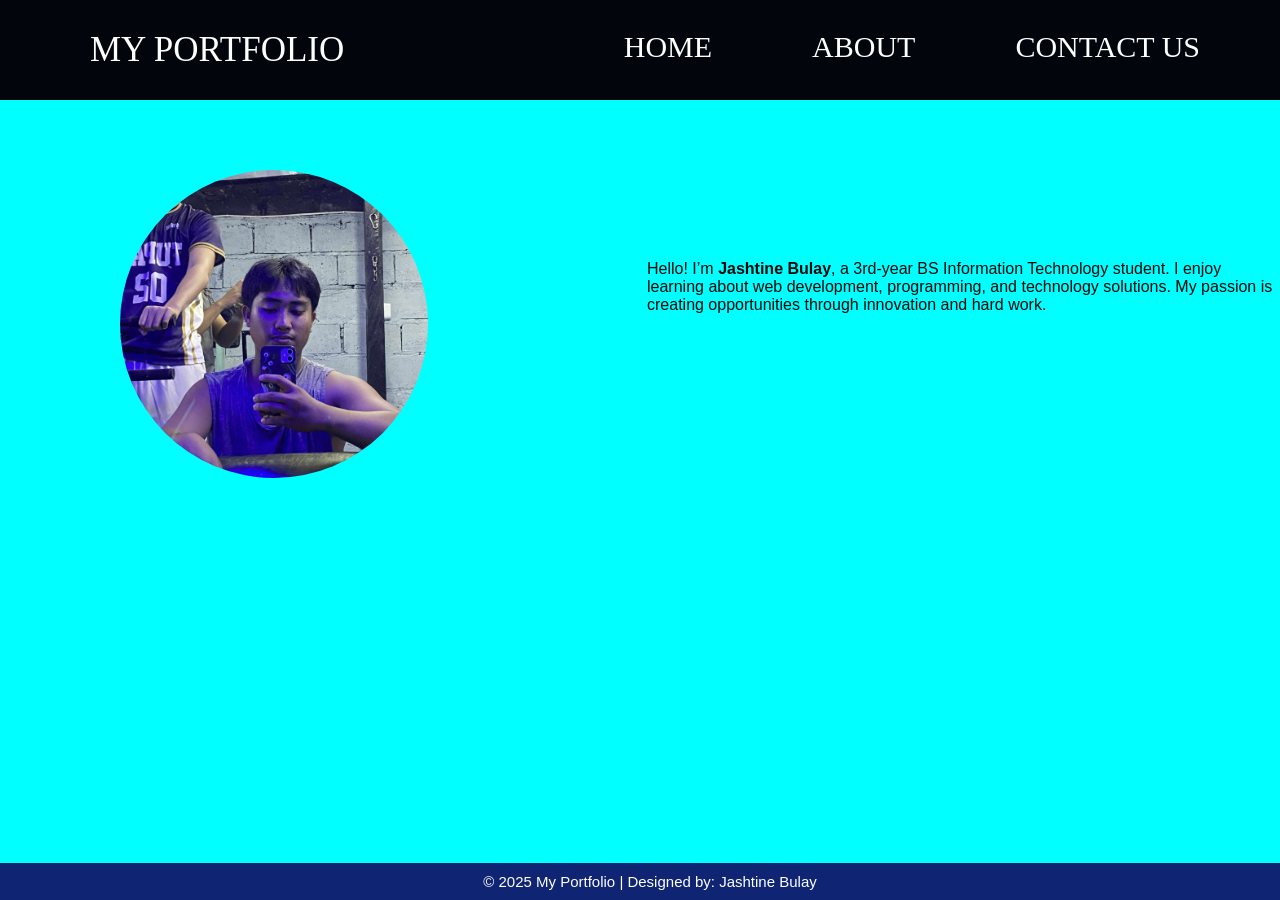
<file: about.html>
<!DOCTYPE html>
<html lang="en">
<head>
    <meta charset="UTF-8">
    <meta name="viewport" content="width=device-width, initial-scale=1.0">
    <title>My Portfolio</title>
    <link rel="stylesheet" href="style1.css">
</head>
<body>
    <div class="container">
        <div class="navbar">
            <a href="index.html" id="logo">MY PORTFOLIO</a>
            <ul class="nav-links" id="nav-links">
                <li><a href="index.html">HOME</a></li>
                <li><a href="about.html">ABOUT</a></li>
                <li><a href="contact.html">CONTACT US</a></li>
            </ul>
            <div id="menu">☰</div>
        </div>

        <div class="img-section">
            <img src="jashtine.jpg" alt="Jashtine Bulay">
        </div>

        <div class="text-section">
            <p class="intro">
             
            </p>
            <p>
                Hello! I’m <b>Jashtine Bulay</b>, a 3rd-year BS Information Technology student. I enjoy learning about web development, programming, and technology solutions. My passion is creating opportunities through innovation and hard work.
            </p>
        </div>

        <div class="footer">
            <p>© 2025 My Portfolio | Designed by: Jashtine Bulay</p>
        </div>
    </div>

    <script>
    const menu = document.getElementById('menu');
    const navLinks = document.getElementById('nav-links');

    menu.addEventListener('click', () => {
      navLinks.classList.toggle('show');
    });
  </script>
</body>
</html>
</file>
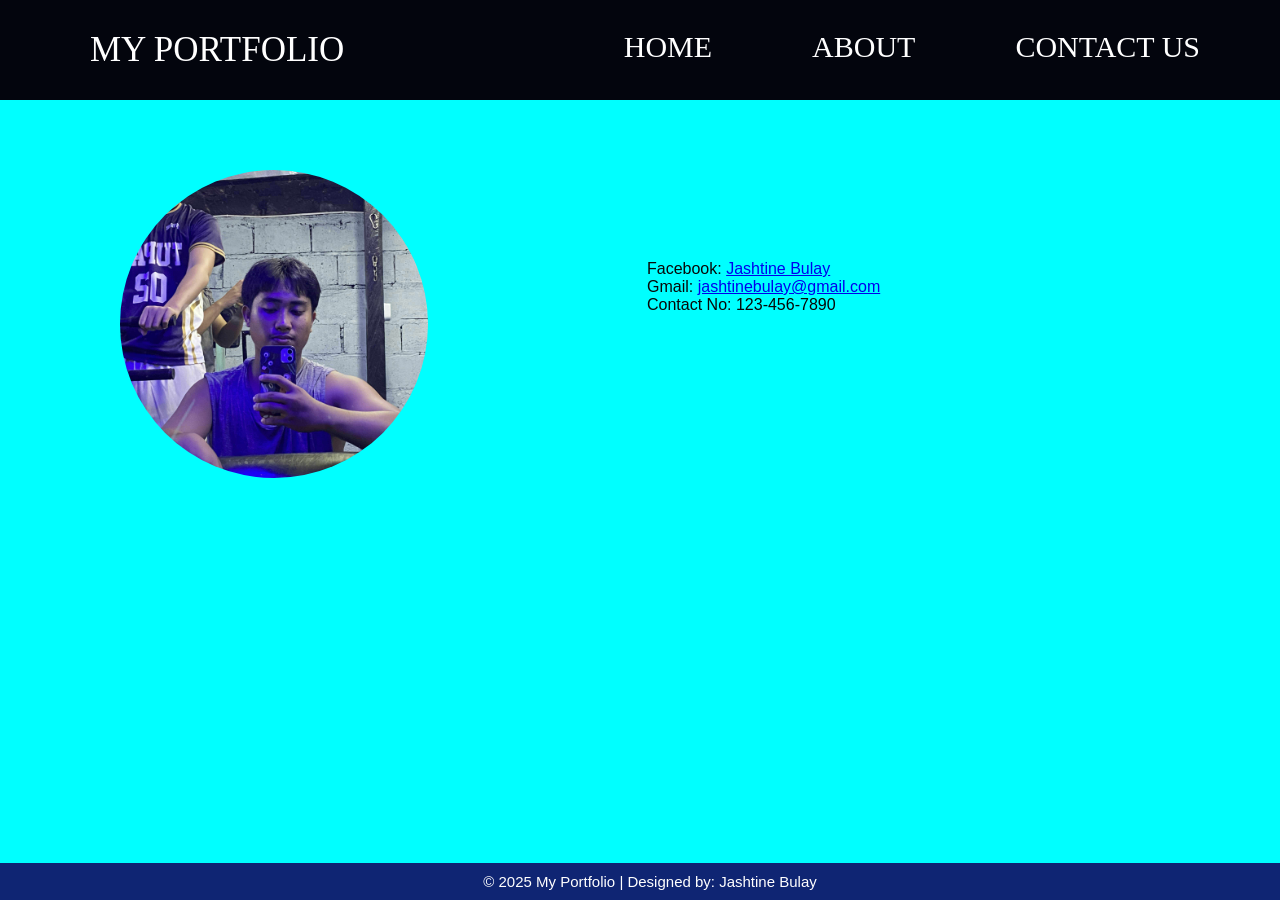
<file: contact.html>
<!DOCTYPE html>
<html lang="en">
<head>
    <meta charset="UTF-8">
    <meta name="viewport" content="width=device-width, initial-scale=1.0">
    <title>My Portfolio</title>
    <link rel="stylesheet" href="style1.css">
</head>
<body>
    <div class="container">
        <div class="navbar">
            <a href="index.html" id="logo">MY PORTFOLIO</a>
            <ul class="nav-links" id="nav-links">
                <li><a href="index.html">HOME</a></li>
                <li><a href="about.html">ABOUT</a></li>
                <li><a href="contact.html">CONTACT US</a></li>
            </ul>
            <div id="menu">☰</div>
        </div>

        <div class="img-section">
            <img src="jashtine.jpg" alt="Jashtine Bulay">
        </div>

        <div class="text-section">
            <p class="intro">
            </p>
            <ul>
                <li>Facebook: <a href="https://web.facebook.com/yourprofile" target="_blank">Jashtine Bulay</a></li>
                <li>Gmail: <a href="https://mail.google.com/mail/u/0/#inbox" target="_blank">jashtinebulay@gmail.com</a></li>
                <li>Contact No: 123-456-7890</li>
            </ul>
        </div>

        <div class="footer">
            <p>© 2025 My Portfolio | Designed by: Jashtine Bulay</p>
        </div>
    </div>

    <script>
    const menu = document.getElementById('menu');
    const navLinks = document.getElementById('nav-links');

    menu.addEventListener('click', () => {
      navLinks.classList.toggle('show');
    });
  </script>
</body>
</html>
</file>
<file: style1.css>
*{
    html, body {
    height: 70vh; 
    overflow-x: hidden;
}
    margin: 0px;
    padding: 0px;
}

body{
    background-color: #00FFFF;
    font-family: 'Vina Sans', sans-serif;
}

.container{
    display: grid;
    grid-template-columns: repeat(10, 1fr);
    gap: 10px;
    
}

.navbar{
    padding: 30px;
    grid-column: 1/11;
    background-color: #03050d;

    #menu{
        display: none;
    }

    ul{
        list-style-type: none;
        font-family: 'Vollkorn SC', sans-;
        display: flex;
        float: right;
        font-size: 30px;
    }

    #logo{
        padding: 0px 0px 0px 60px;
        font-size: 35px;
        float: left;
        transition: ease-in-out 0.5s;
        font-family:  'Rockwell Bold','Slab Serif';
    }

    li{
        padding-inline: 50px;
    };

    a{
        text-decoration: none;
        color: white;
    }

}

.img-section{
    grid-column: 1/4;
    padding: 60px 0px 45px 120px;
    text-align: center;
    img{
        width: 120%;
        border-radius: 50%;
        transition: ease-in-out 0.8s;
    }
     img:hover {
        transform: scale(1.05);
        filter: brightness(1.1);
        cursor: pointer; 
}
}
.text-section{
    grid-column: 4/11;
    padding: 150px 0px 45px 260px;
    color: rgb(8, 7, 7);

    ul{
        list-style-type: none;
        font-size: 30   px;
    }

    li:nth-child(4){
        font-family: 'Vollkorn', serif; 
        padding: 80px 0px 0px 0px;
    }
}

.footer{
    grid-column: 1/11;
    background-color: #0F2573;
    padding: 10px;
    text-align: center;
    color: white;
    font-family: 'Vollkorn SC', sans-serif;
    font-size: 15px;
    position: fixed;
    bottom: 0;
    left: 0;
    width: 100%;
}

@media screen and (max-width: 1200px){
    
    .navbar{
        ul{
            font-size: 25px;
        }

        li{
            padding-inline: 20px;
        }

        #logo{
            font-size: 35px;
        }
    }

    .img-section{
    padding: 80px 0px 0px 50px;
    img{
        width: 110%;
    }
    }

    .text-section{
        padding: 120px 0px 0px 150px;
        ul{
            font-size: 30px;
        }
    }
}

@media screen and (max-width: 1000px){
    
    .navbar{
        ul{
            font-size: 25px;
        }

        li{
            padding-inline: 13px;
        }

        #logo{
            font-size: 32px;
        }
    }

    .img-section{
    padding: 100px 0px 0px 50px;
    img{
        width: 100%;
    }
    }

    .text-section{
        padding: 120px 0px 0px 100px;
        ul{
            font-size: 30px;
        }
    }
}

@media screen and (max-width: 900px){
    
    .navbar{
        ul{
            font-size: 23px;
        }

        li{
            padding-inline: 10px;
        }

        #logo{
            padding: 0px 0px 0px 20px;
            font-size: 30px;
        }
    }

    .img-section{
    padding: 110px 0px 0px 50px;
    img{
        width: 110%;
    }
    }

    .text-section{
        padding: 120px 0px 0px 80px;
        ul{
            font-size: 25px;
        }
    }

    .footer{
        font-size: 13px;
    }
}

@media screen and (max-width: 760px){
    .nav-links {
        display: none;
        flex-direction: column;
        background: hsl(267, 6%, 62%);
        position: absolute;
        top: 60px;
        right: 20px;
        border-radius: 5px;
        width: 150px;
      }

      .nav-links.show {
        display: flex;
        font-size: 15px;
      }


    .navbar{
        ul{
            display: none;
        }

        #menu{
            display: block;
            color: white;
            float: right;
            font-size: 20px;
        }

        #logo{
            padding: 0px 0px 0px 10px;
            font-size: 30px;
        }
    }

    .img-section{
    grid-column: 1/11;
    padding: 10px;
    img{
        width: 30%;
    }
    }

    .text-section{
        grid-column: 1/11;
        padding: 5px 0px 0px 0px;
        display: flex;
        justify-content: center;
        align-items: center;
        ul{
            font-size: 28px;
        }
    }
}

@media screen and (max-width: 550px){
    .nav-links {
        display: none;
        flex-direction: column;
        background: hsl(267, 6%, 62%);
        position: absolute;
        top: 60px;
        right: 20px;
        border-radius: 5px;
        width: 150px;
      }

      .nav-links.show {
        display: flex;
        font-size: 15px;
      }


    .navbar{
        ul{
            display: none;
        }

        #menu{
            display: block;
            color: white;
            float: right;
            font-size: 20px;
        }

        #logo{
            padding: 0px 0px 0px 10px;
            font-size: 30px;
        }
    }

    .img-section{
    grid-column: 1/11;
    padding: 10px;
    img{
        width: 40%;
    }
    }

    .text-section{
        grid-column: 1/11;
        padding: 10px 0px 0px 0px;
        display: flex;
        justify-content: center;
        align-items: center;
        ul{
            font-size: 22px;
        }
    }
}

@media screen and (max-width: 450px){
    .nav-links {
        display: none;
        flex-direction: column;
        background: hsl(267, 6%, 62%);
        position: absolute;
        top: 60px;
        right: 20px;
        border-radius: 5px;
        width: 150px;
      }

      .nav-links.show {
        display: flex;
        font-size: 15px;
      }


    .navbar{
        ul{
            display: none;
        }

        #menu{
            display: block;
            color: white;
            float: right;
            font-size: 20px;
        }

        #logo{
            padding: 0px;
            font-size: 25px;
        }
    }

    .img-section{
    grid-column: 1/11;
    padding: 10px;
    img{
        width: 50%;
    }
    }

    .text-section{
        grid-column: 1/11;
        padding: 10px 0px 0px 0px;
        display: flex;
        justify-content: center;
        align-items: center;
        ul{
            font-size: 21px;
        }
    }

    .footer{
        font-size: 12px
    }
}

@media screen and (max-width: 380px){
    .nav-links {
        display: none;
        flex-direction: column;
        background: hsl(267, 6%, 62%);
        position: absolute;
        top: 60px;
        right: 20px;
        border-radius: 5px;
        width: 150px;
      }

      .nav-links.show {
        display: flex;
        font-size: 15px;
      }


    .navbar{
        ul{
            display: none;
        }

        #menu{
            display: block;
            color: white;
            float: right;
            font-size: 20px;
        }

        #logo{
            padding: 0px;
            font-size: 22px;
        }
    }

    .img-section{
    grid-column: 1/11;
    padding: 20px 0px 0px 0px;
    img{
        width: 50%;
    }
    }

    .text-section{
        grid-column: 1/11;
        padding: 50px 0px 0px 0px;
        display: flex;
        justify-content: center;
        align-items: center;
        ul{
            font-size: 17px;
        }
    }

    .footer{
        font-size: 10px
    }
}
</file>
